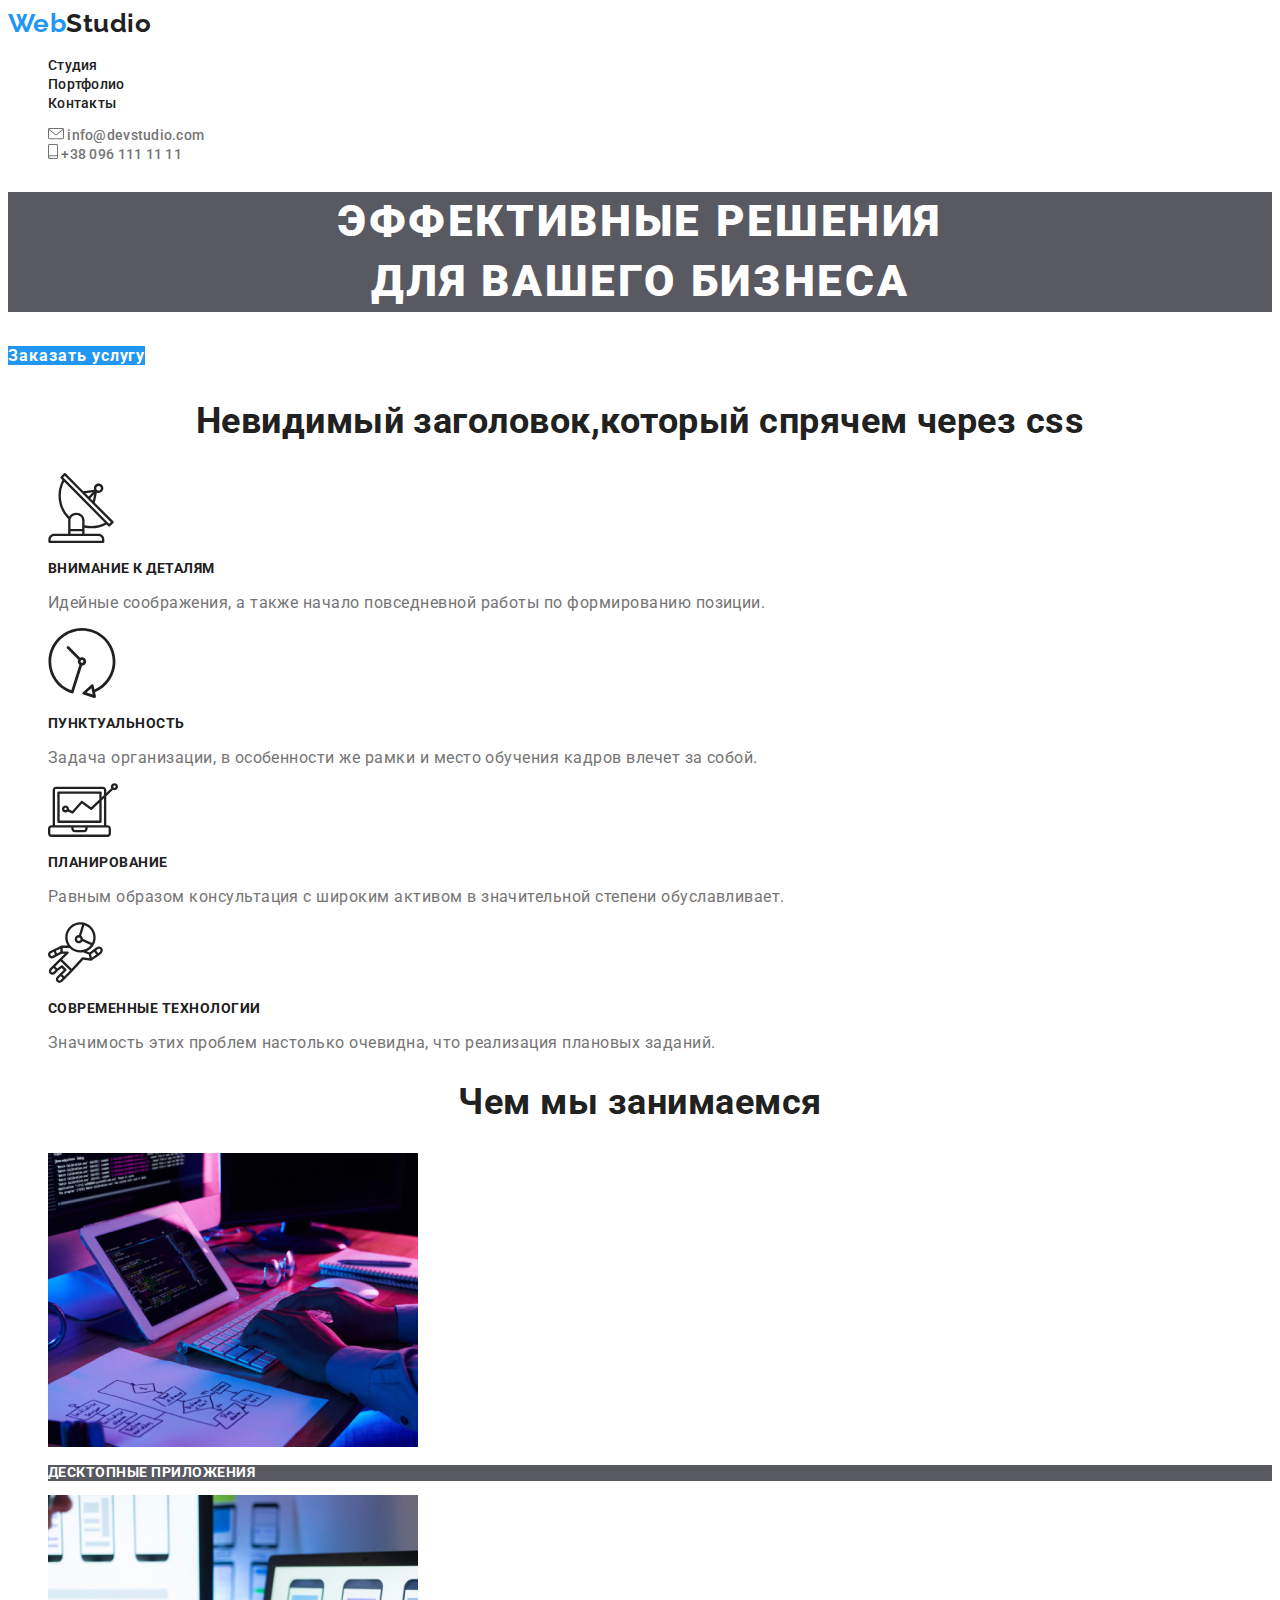
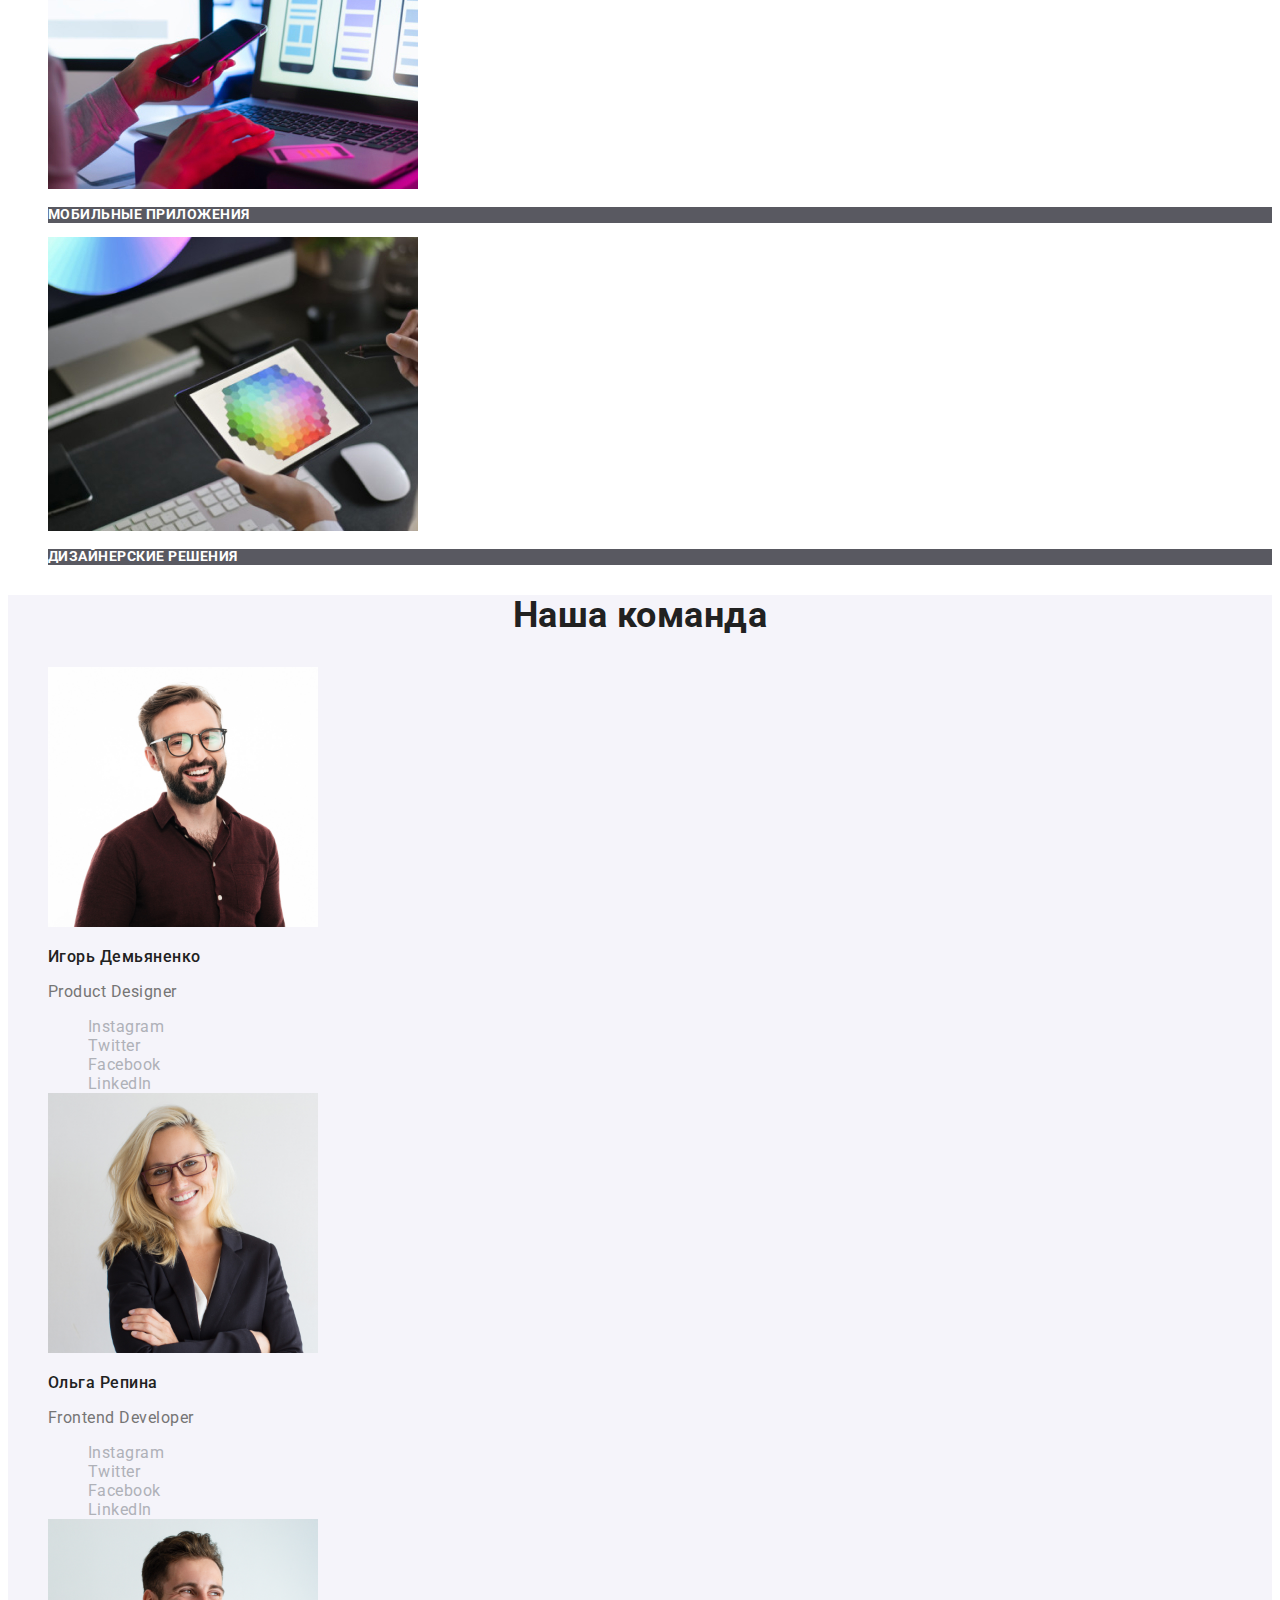
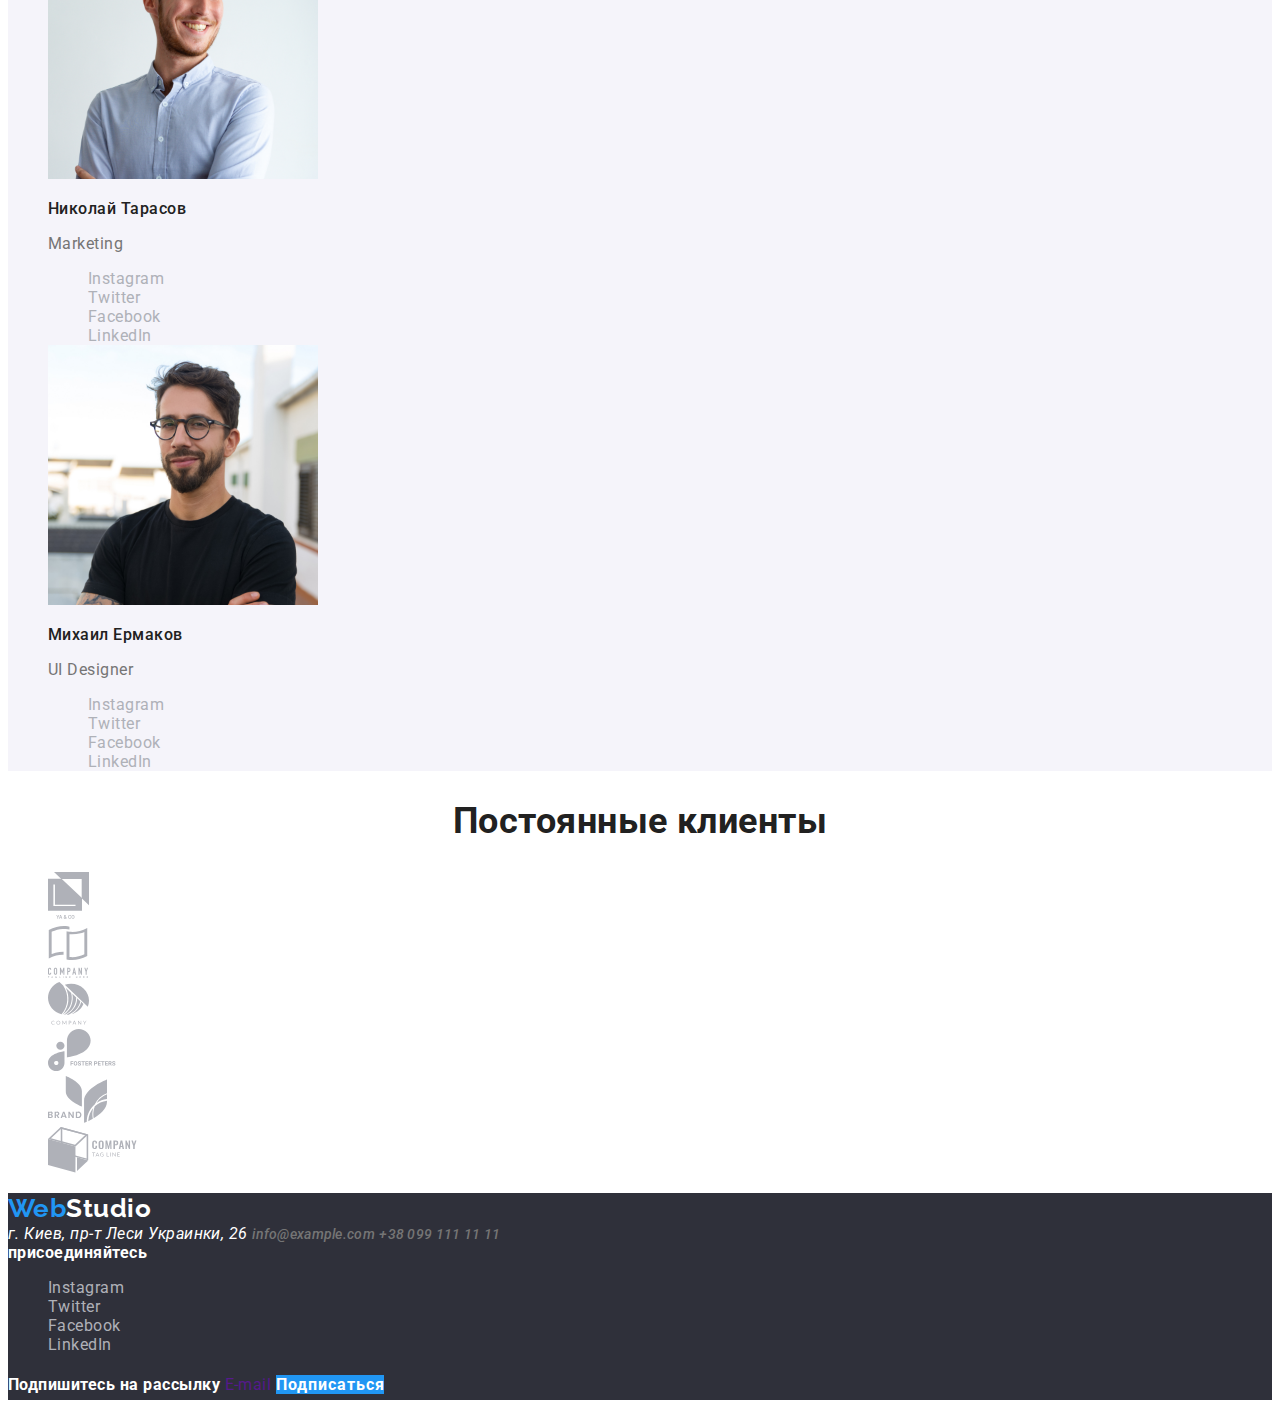
<file: index.html>
<!DOCTYPE html>
<html lang="ru">
  <head>
    <meta charset="UTF-8" />
    <title>Web Studio</title>
    <link
      href="https://fonts.googleapis.com/css2?family=Raleway:wght@700&family=Roboto:wght@400;500;700;900&display=swap"
      rel="stylesheet"
    />

    <link rel="stylesheet" href="./css/styles.css" />
  </head>
  <body class="body">
    <!-- Шапка страницы -->
    <header>
      <!-- Главная навигация -->
      <nav>
        <!-- Логотип -->
        <a href="./index.html" class="logo"
          ><span class="accent">Web</span>Studio</a
        >

        <!-- Ссылки на другие страницы или разделы текущей -->
        <ul class="site-nav">
          <li><a href="./index.html" class="link">Студия</a></li>
          <li><a href="./portfolio.html" class="link">Портфолио</a></li>
          <li><a href="" class="link">Контакты</a></li>
        </ul>
      </nav>
      <!-- Контактная информация -->
      <ul class="contacts">
        <li>
          <img src="./images/envelope-(hover).svg" alt="Конверт" />

          <a href="" class="contacts">
            info@devstudio.com
          </a>
        </li>

        <li>
          <img src="./images/smartphone.svg" alt="Смартфон" />
          <a href="" class="contacts">
            +38 096 111 11 11
          </a>
        </li>
      </ul>
    </header>
    <!-- Уникальный контент страницы -->
    <main>
      <!-- Герой -->
      <section class="hero">
        <h1 class="hero-title">Эффективные решения<br />для вашего бизнеса</h1>
        <a href="" class="button" class="hero-title">Заказать услугу</a>
      </section>
      <!-- Секция преимуществ -->
      <section class="section">
        <h2 class="section-title">
          Невидимый заголовок,который спрячем через css
        </h2>
        <ul class="feature-list">
          <li>
            <img src="./images/Vector.svg" alt="Антенна" />
            <h3 class="title">Внимание к деталям</h3>
            <p>
              Идейные соображения, а также начало повседневной работы по
              формированию позиции.
            </p>
          </li>
          <li>
            <img src="./images/Vector-2.svg" alt="Часы" />
            <h3 class="title">Пунктуальность</h3>
            <p>
              Задача организации, в особенности же рамки и место обучения кадров
              влечет за собой.
            </p>
          </li>
          <li>
            <img src="./images/Vector-3.svg" alt="Диаграма" />
            <h3 class="title">Планирование</h3>
            <p>
              Равным образом консультация с широким активом в значительной
              степени обуславливает.
            </p>
          </li>
          <li>
            <img src="./images/Vector-4.svg" alt="Астронавт" />
            <h3 class="title">Современные технологии</h3>
            <p>
              Значимость этих проблем настолько очевидна, что реализация
              плановых заданий.
            </p>
          </li>
        </ul>
      </section>
      <!-- Чем мы занимаемся -->
      <section class="section">
        <h2 class="section-title">Чем мы занимаемся</h2>
        <ul>
          <li>
            <img
              src="./images/desktop.jpg"
              alt="Ноутбук"
              width="370"
              height="294"
            />
            <h3 class="work-title">Десктопные приложения</h3>
          </li>
          <li>
            <img
              src="./images/mobile.jpg"
              alt="Смартфон"
              width="370"
              height="294"
            />
            <h3 class="work-title">Мобильные приложения</h3>
          </li>
          <li>
            <img
              src="./images/designer.jpg"
              alt="Планшет"
              width="370"
              height="294"
            />
            <h3 class="work-title">Дизайнерские решения</h3>
          </li>
        </ul>
      </section>
      <!-- Наша команда -->
      <section class="section background">
        <h2 class="section-title">Наша команда</h2>
        <ul class="team">
          <li>
            <img
              src="./images/img-1-team.jpg"
              alt="Сотрудник 1"
              width="270"
              height="260"
            />
            <h3 class="team-title">Игорь Демьяненко</h3>
            <p class="team-para">Product Designer</p>
            <ul>
              <li>
                <a href="" class="social-links" aria-label="Ссылка на Instagram"
                  >Instagram</a
                >
              </li>
              <li>
                <a href="" class="social-links" aria-label="Ссылка на Twitter"
                  >Twitter</a
                >
              </li>
              <li>
                <a href="" class="social-links" aria-label="Ссылка на Facebook"
                  >Facebook</a
                >
              </li>
              <li>
                <a href="" class="social-links" aria-label="Ссылка на LinkedIn"
                  >LinkedIn</a
                >
              </li>
            </ul>
          </li>

          <li>
            <img
              src="./images/img-2-team.jpg"
              alt="Сотрудник 2"
              width="270"
              height="260"
            />
            <h3 class="team-title">Ольга Репина</h3>
            <p class="team-para">Frontend Developer</p>
            <ul>
              <li>
                <a href="" class="social-links" aria-label="Ссылка на Instagram"
                  >Instagram</a
                >
              </li>
              <li>
                <a href="" class="social-links" aria-label="Ссылка на Twitter"
                  >Twitter</a
                >
              </li>
              <li>
                <a href="" class="social-links" aria-label="Ссылка на Facebook"
                  >Facebook</a
                >
              </li>
              <li>
                <a href="" class="social-links" aria-label="Ссылка на LinkedIn"
                  >LinkedIn</a
                >
              </li>
            </ul>
          </li>

          <li>
            <img
              src="./images/img-3-team.jpg"
              alt="Сотрудник 3"
              width="270"
              height="260"
            />
            <h3 class="team-title">Николай Тарасов</h3>
            <p class="team-para">Marketing</p>
            <ul>
              <li>
                <a href="" class="social-links" aria-label="Ссылка на Instagram"
                  >Instagram</a
                >
              </li>
              <li>
                <a href="" class="social-links" aria-label="Ссылка на Twitter"
                  >Twitter</a
                >
              </li>
              <li>
                <a href="" class="social-links" aria-label="Ссылка на Facebook"
                  >Facebook</a
                >
              </li>
              <li>
                <a href="" class="social-links" aria-label="Ссылка на LinkedIn"
                  >LinkedIn</a
                >
              </li>
            </ul>
          </li>

          <li>
            <img
              src="./images/img-4-team.jpg"
              alt="Сотрудник 4"
              width="270"
              height="260"
            />
            <h3 class="team-title">Михаил Ермаков</h3>
            <p class="team-para">UI Designer</p>
            <ul>
              <li>
                <a href="" class="social-links" aria-label="Ссылка на Instagram"
                  >Instagram</a
                >
              </li>
              <li>
                <a href="" class="social-links" aria-label="Ссылка на Twitter"
                  >Twitter</a
                >
              </li>
              <li>
                <a href="" class="social-links" aria-label="Ссылка на Facebook"
                  >Facebook</a
                >
              </li>
              <li>
                <a href="" class="social-links" aria-label="Ссылка на LinkedIn"
                  >LinkedIn</a
                >
              </li>
            </ul>
          </li>
        </ul>
      </section>
      <!-- Постоянные клиенты -->
      <section class="section">
        <h2 class="section-title">Постоянные клиенты</h2>
        <ul>
          <li>
            <a href="">
              <img src="./images/logo-1.svg" alt="YA & CO" />
            </a>
          </li>
          <li>
            <a href="">
              <img src="./images/logo-2.svg" alt="Company Tangline Here" />
            </a>
          </li>
          <li>
            <a href="">
              <img src="./images/logo-3.svg" alt="Company" />
            </a>
          </li>
          <li>
            <a href="">
              <img src="./images/logo-4.svg" alt="FOSTER PETERS" />
            </a>
          </li>
          <li>
            <a href="">
              <img src="./images/logo-5.svg" alt="BRAND" />
            </a>
          </li>
          <li>
            <a href="">
              <img src="./images/logo-6.svg" alt="COMPANY TAG LINE" />
            </a>
          </li>
        </ul>
      </section>
    </main>

    <!-- Подвал страницы -->
    <footer class="footer-text footer-background">
      <div>
        <a href="" class="logo-footer"><span class="accent">Web</span>Studio</a>
        <address>
          г. Киев, пр-т Леси Украинки, 26
          <a href="" class="contacts">info@example.com</a>
          <a href="" class="contacts">+38 099 111 11 11</a>
        </address>
      </div>

      <div>
        <b>присоединяйтесь</b>
        <ul>
          <li>
            <a href="" class="social-links" aria-label="Ссылка на Instagram"
              >Instagram</a
            >
          </li>
          <li>
            <a href="" class="social-links" aria-label="Ссылка на Twitter"
              >Twitter</a
            >
          </li>
          <li>
            <a href="" class="social-links" aria-label="Ссылка на Facebook"
              >Facebook</a
            >
          </li>
          <li>
            <a href="" class="social-links" aria-label="Ссылка на LinkedIn"
              >LinkedIn</a
            >
          </li>
        </ul>
      </div>

      <div>
        <b>Подпишитесь на рассылку</b>
        <a href="">E-mail</a>
        <a href="" class="button">Подписаться</a>
      </div>
    </footer>
  </body>
</html>
</file>
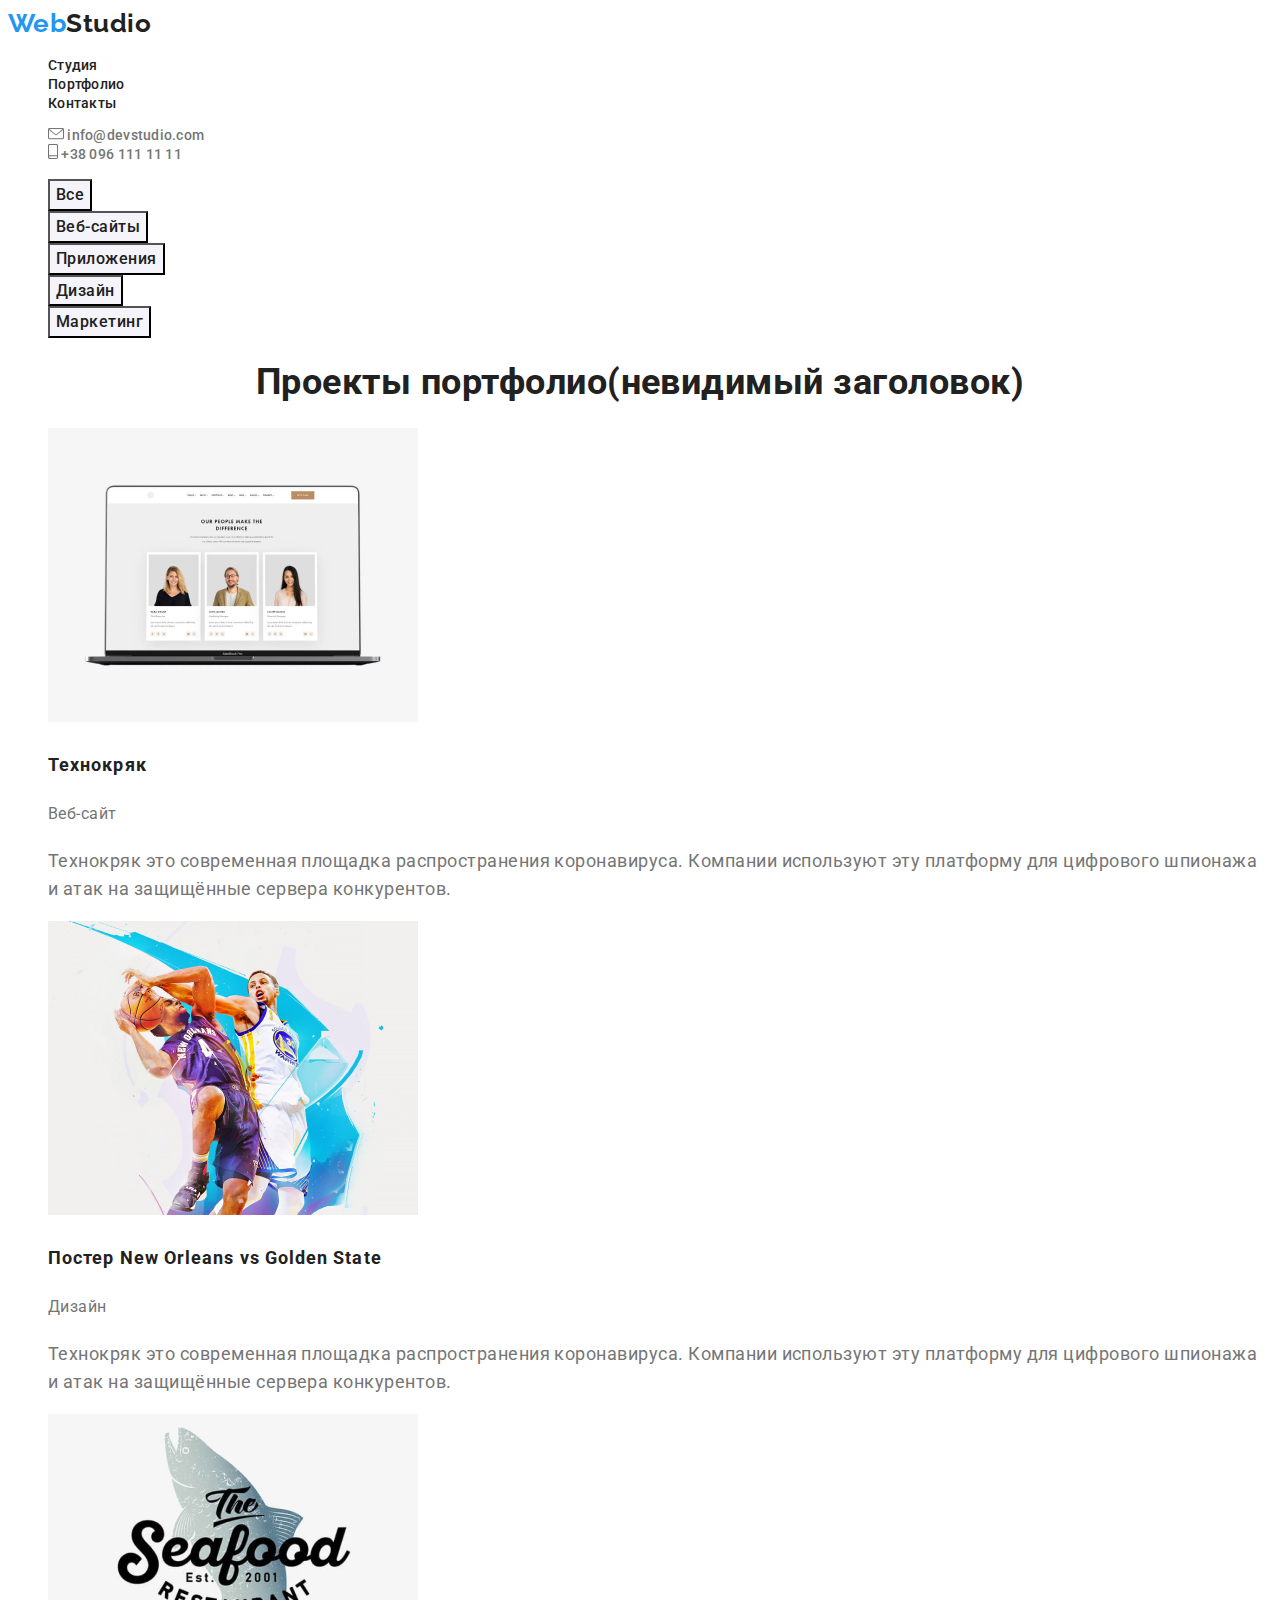
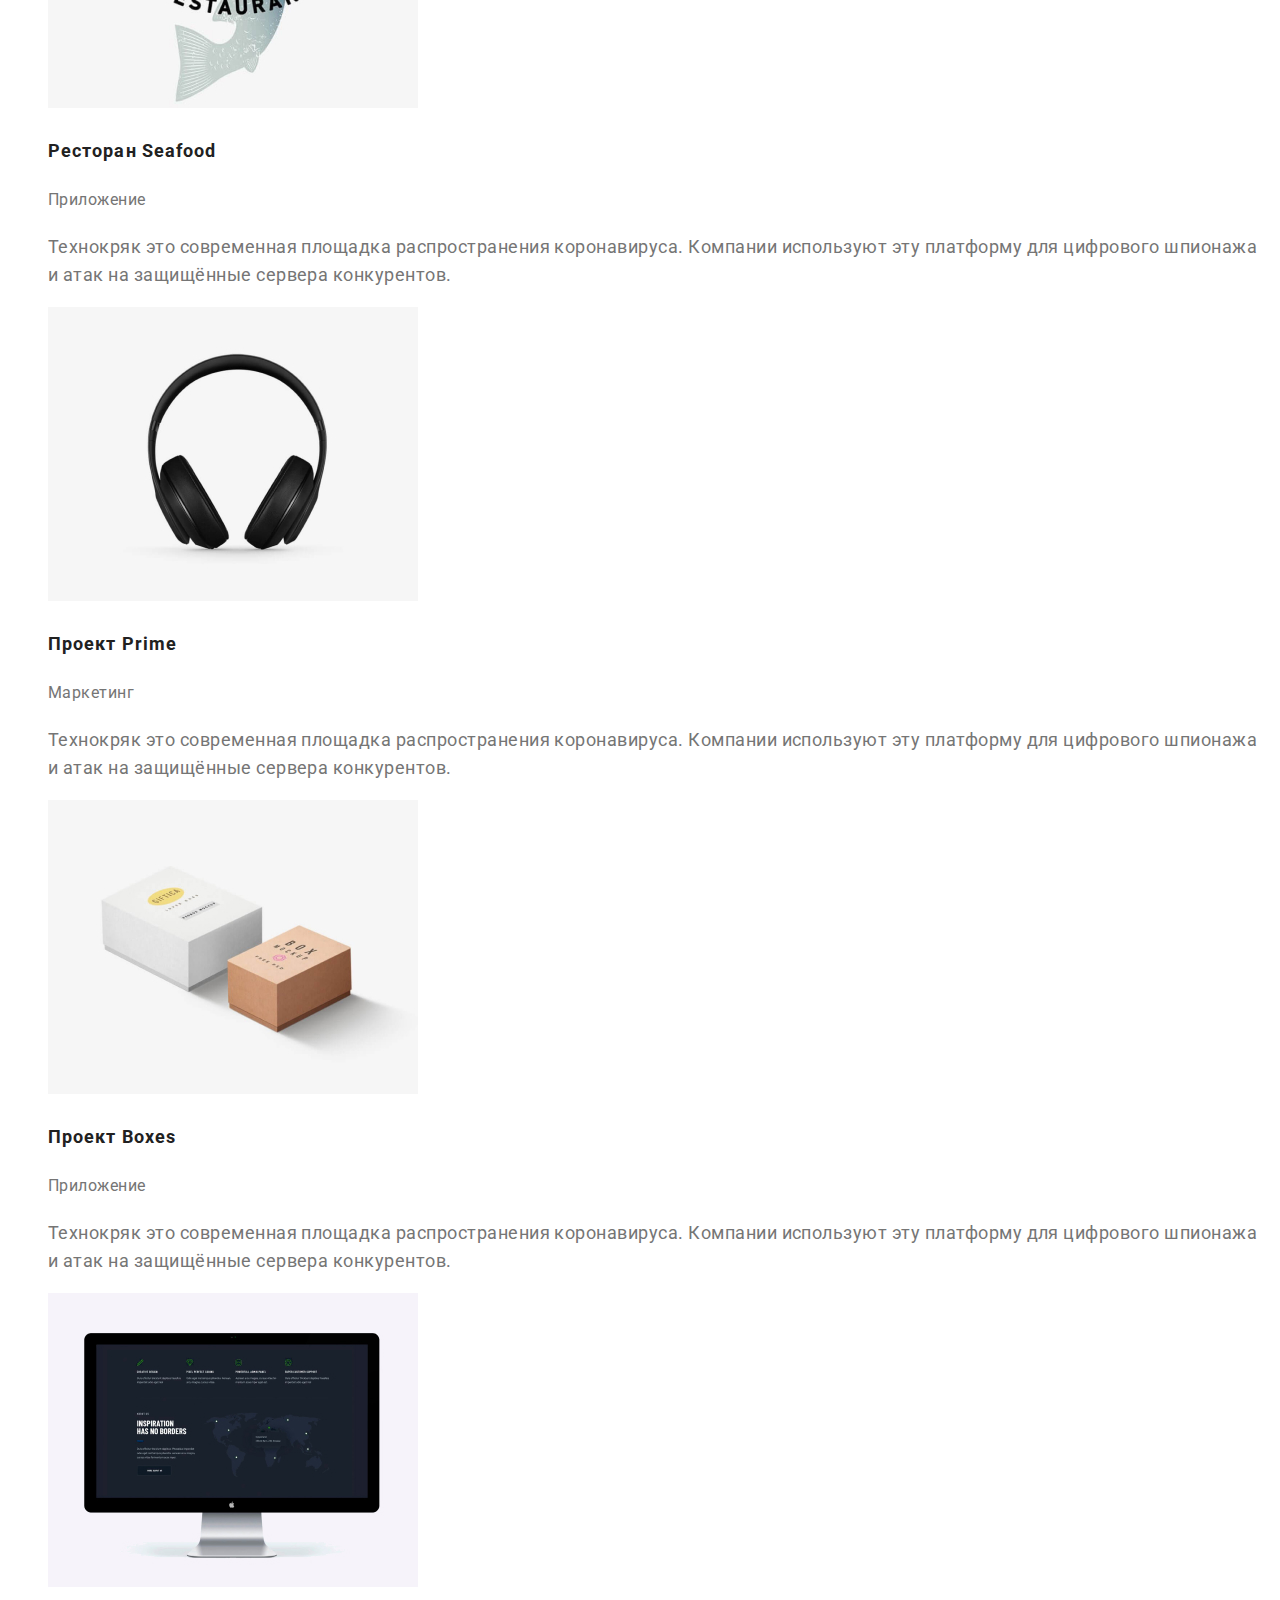
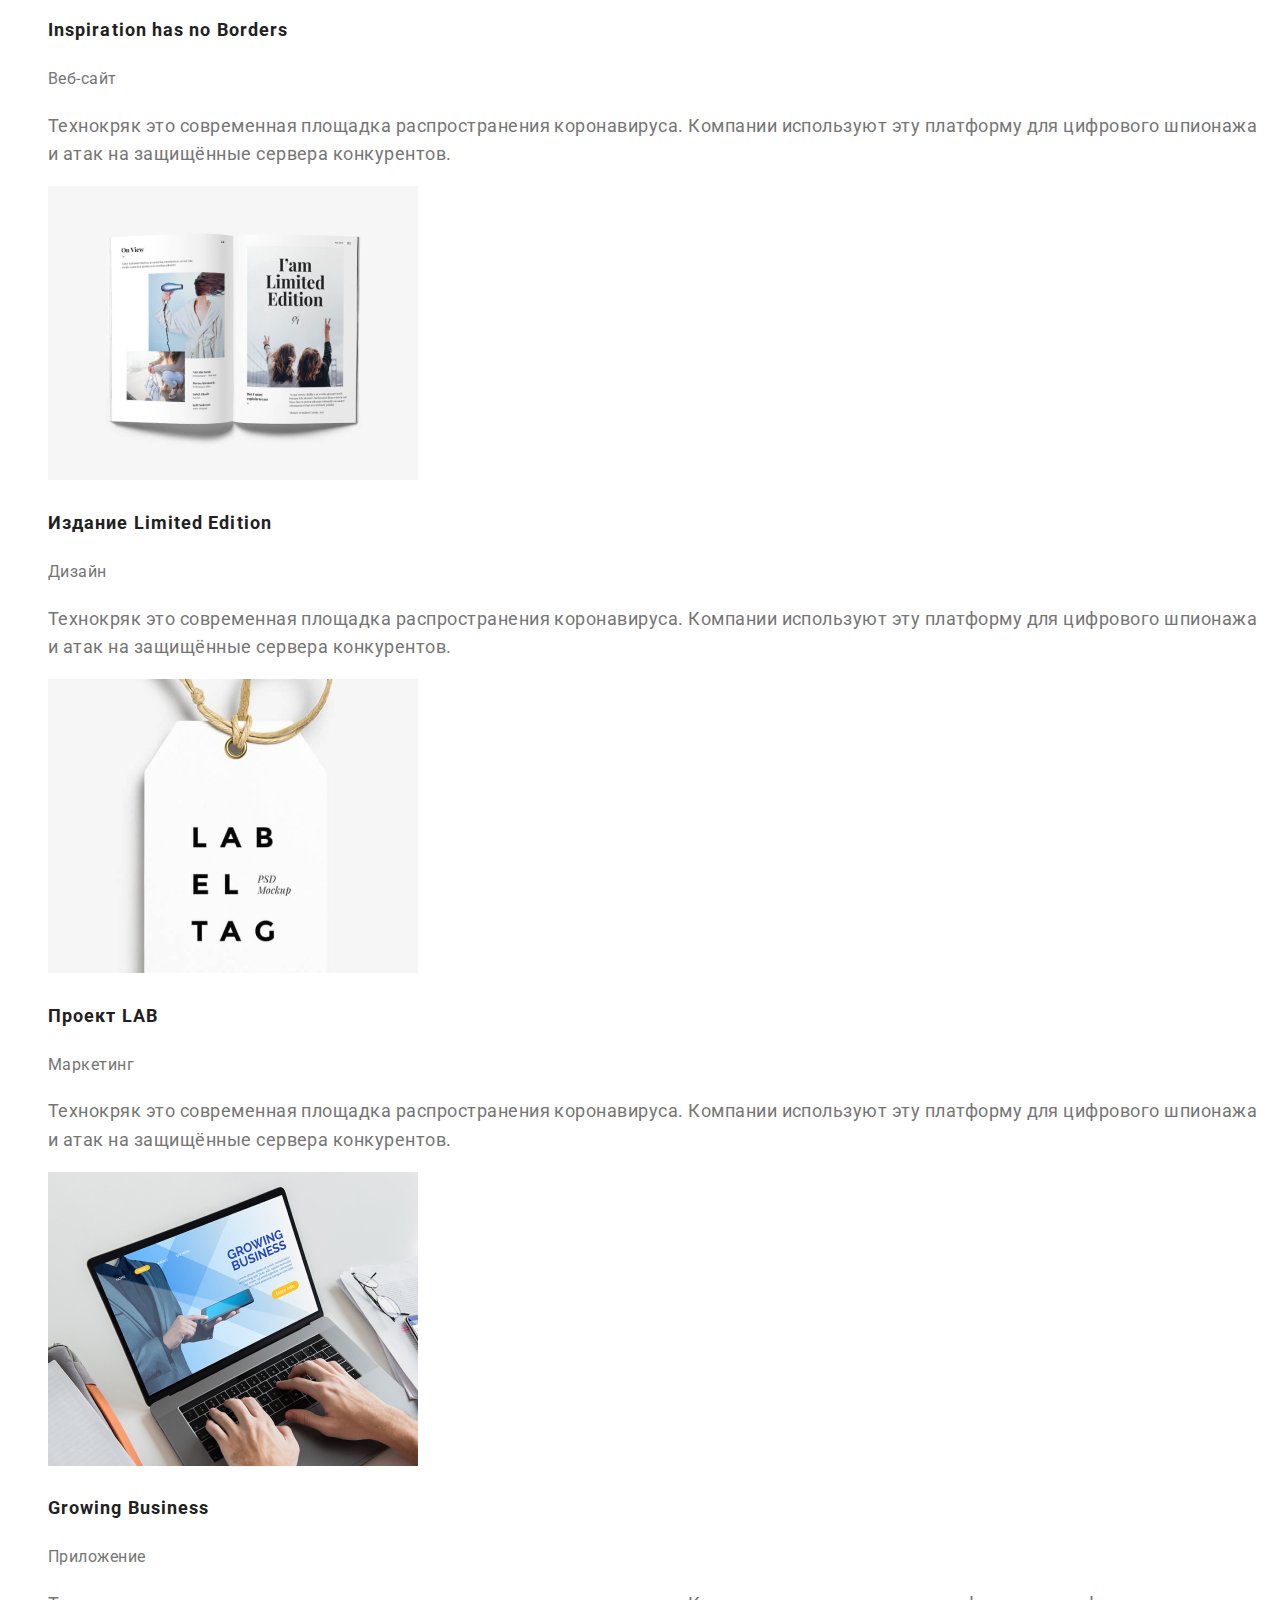
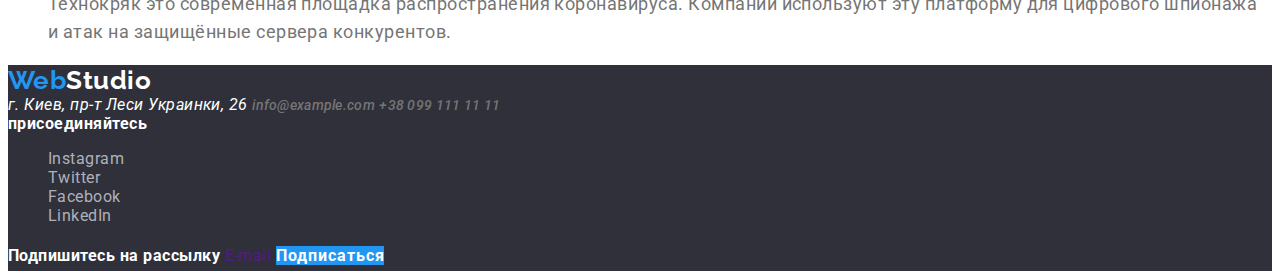
<file: portfolio.html>
<!DOCTYPE html>
<html lang="ru">
  <head>
    <meta charset="UTF-8" />
    <title>Web Studio</title>
    <link
      href="https://fonts.googleapis.com/css2?family=Raleway:wght@700&family=Roboto:wght@400;500;700;900&display=swap"
      rel="stylesheet"
    />

    <link rel="stylesheet" href="./css/styles.css" />
  </head>

  <body class="body">
    <!-- Шапка страницы -->
    <header>
      <!-- Главная навигация -->
      <nav>
        <!-- Логотип -->
        <a href="./index.html" class="logo"
          ><span class="accent">Web</span>Studio</a
        >

        <!-- Ссылки на другие страницы или разделы текущей -->
        <ul class="site-nav">
          <li><a href="./index.html" class="link">Студия</a></li>
          <li><a href="./portfolio.html" class="link">Портфолио</a></li>
          <li><a href="" class="link">Контакты</a></li>
        </ul>
      </nav>
      <!-- Контактная информация -->
      <ul class="contacts">
        <li>
          <img src="./images/envelope-(hover).svg" alt="Конверт" />

          <a href="" class="contacts">
            info@devstudio.com
          </a>
        </li>

        <li>
          <img src="./images/smartphone.svg" alt="Смартфон" />
          <a href="" class="contacts">
            +38 096 111 11 11
          </a>
        </li>
      </ul>
    </header>

    <!-- Уникальный контент страницы -->
    <main>
      <!-- Список разделов текущей страницы -->
      <ul class="filter">
        <li><button class="button" type="button">Все</button></li>
        <li><button class="button" type="button">Веб-сайты</button></li>
        <li><button class="button" type="button">Приложения</button></li>
        <li><button class="button" type="button">Дизайн</button></li>
        <li><button class="button" type="button">Маркетинг</button></li>
      </ul>

      <!-- Проекты портфолио -->
      <section class="portfolio">
        <h1 class="section-title">Проекты портфолио(невидимый заголовок)</h1>
        <ul>
          <li>
            <a href="" class="portfolio">
              <img
                src="./images/img1.jpg"
                alt="Ноутбук"
                width="370"
                height="294"
              />
              <h2 class="portfolio-title">Технокряк</h2>
              <p>Веб-сайт</p>
              <p class="paragraph">
                Технокряк это современная площадка распространения коронавируса.
                Компании используют эту платформу для цифрового шпионажа и атак
                на защищённые сервера конкурентов.
              </p>
            </a>
          </li>

          <li>
            <a href="" class="portfolio">
              <img
                src="./images/img2.jpg"
                alt="Постер с двумя баскетболистами"
                width="370"
                height="294"
              />
              <h2 class="portfolio-title">
                Постер New Orleans vs Golden State
              </h2>
              <p>Дизайн</p>
              <p class="paragraph">
                Технокряк это современная площадка распространения коронавируса.
                Компании используют эту платформу для цифрового шпионажа и атак
                на защищённые сервера конкурентов.
              </p>
            </a>
          </li>

          <li>
            <a href="" class="portfolio">
              <img
                src="./images/img3.jpg"
                alt="Логотип ресторана Seafood"
                width="370"
                height="294"
              />
              <h2 class="portfolio-title">Ресторан Seafood</h2>
              <p>Приложение</p>
              <p class="paragraph">
                Технокряк это современная площадка распространения коронавируса.
                Компании используют эту платформу для цифрового шпионажа и атак
                на защищённые сервера конкурентов.
              </p>
            </a>
          </li>

          <li>
            <a href="" class="portfolio">
              <img
                src="./images/img4.jpg"
                alt="Наушники"
                width="370"
                height="294"
              />
              <h2 class="portfolio-title">Проект Prime</h2>
              <p>Маркетинг</p>
              <p class="paragraph">
                Технокряк это современная площадка распространения коронавируса.
                Компании используют эту платформу для цифрового шпионажа и атак
                на защищённые сервера конкурентов.
              </p>
            </a>
          </li>

          <li>
            <a href="" class="portfolio">
              <img
                src="./images/img5.jpg"
                alt="Две коробки"
                width="370"
                height="294"
              />
              <h2 class="portfolio-title">Проект Boxes</h2>
              <p>Приложение</p>
              <p class="paragraph">
                Технокряк это современная площадка распространения коронавируса.
                Компании используют эту платформу для цифрового шпионажа и атак
                на защищённые сервера конкурентов.
              </p>
            </a>
          </li>

          <li>
            <a href="" class="portfolio">
              <img
                src="./images/img6.jpg"
                alt="Монитор"
                width="370"
                height="294"
              />
              <h2 class="portfolio-title">Inspiration has no Borders</h2>
              <p>Веб-сайт</p>
              <p class="paragraph">
                Технокряк это современная площадка распространения коронавируса.
                Компании используют эту платформу для цифрового шпионажа и атак
                на защищённые сервера конкурентов.
              </p>
            </a>
          </li>

          <li>
            <a href="" class="portfolio">
              <img
                src="./images/img7.jpg"
                alt="Развернутый журнал"
                width="370"
                height="294"
              />
              <h2 class="portfolio-title">Издание Limited Edition</h2>
              <p>Дизайн</p>
              <p class="paragraph">
                Технокряк это современная площадка распространения коронавируса.
                Компании используют эту платформу для цифрового шпионажа и атак
                на защищённые сервера конкурентов.
              </p>
            </a>
          </li>

          <li>
            <a href="" class="portfolio">
              <img
                src="./images/img8.jpg"
                alt="Логотип компании в форме бирки"
                width="370"
                height="294"
              />
              <h2 class="portfolio-title">Проект LAB</h2>
              <p>Маркетинг</p>
              <p class="paragraph">
                Технокряк это современная площадка распространения коронавируса.
                Компании используют эту платформу для цифрового шпионажа и атак
                на защищённые сервера конкурентов.
              </p>
            </a>
          </li>

          <li>
            <a href="" class="portfolio">
              <img
                src="./images/img9.jpg"
                alt="Сайт компании отображен на ноутбуке"
                width="370"
                height="294"
              />
              <h2 class="portfolio-title">Growing Business</h2>
              <p>Приложение</p>
              <p class="paragraph">
                Технокряк это современная площадка распространения коронавируса.
                Компании используют эту платформу для цифрового шпионажа и атак
                на защищённые сервера конкурентов.
              </p>
            </a>
          </li>
        </ul>
      </section>
    </main>

    <!-- Подвал страницы -->
    <footer class="footer-text footer-background">
      <div>
        <a href="" class="logo-footer"><span class="accent">Web</span>Studio</a>
        <address>
          г. Киев, пр-т Леси Украинки, 26
          <a href="" class="contacts">info@example.com</a>
          <a href="" class="contacts">+38 099 111 11 11</a>
        </address>
      </div>

      <div>
        <b>присоединяйтесь</b>
        <ul>
          <li>
            <a href="" class="social-links" aria-label="Ссылка на Instagram"
              >Instagram</a
            >
          </li>
          <li>
            <a href="" class="social-links" aria-label="Ссылка на Twitter"
              >Twitter</a
            >
          </li>
          <li>
            <a href="" class="social-links" aria-label="Ссылка на Facebook"
              >Facebook</a
            >
          </li>
          <li>
            <a href="" class="social-links" aria-label="Ссылка на LinkedIn"
              >LinkedIn</a
            >
          </li>
        </ul>
      </div>

      <div>
        <b>Подпишитесь на рассылку</b>
        <a href="">E-mail</a>
        <a href="" class="button">Подписаться</a>
      </div>
    </footer>
  </body>
</html>
</file>
<file: css/styles.css>
:root {
  --primary-text-color: #757575;
  --title-text-color: #212121;
  --accent-color: #2196f3;
  --white: #ffffff;
  --background-color: #ffffff;
  --secondary-background-color: #f5f4fa;
  --social-links-color: #afb1b8;
  --button-text-color: #ffffff;
  --button-background-color: #2196f3;
  --footer-background-color: #2f303a;
}

/* основной цвет текста #757575 */
/* вторичный цвет текста #212121 */
/* акцент #2196f3 */
/* белый #FFFFFF */
/* цвет фона #FFFFFF */
/* вторичный цвет фона #F5F4FA */
/* цвет иконок #AFB1B8 */
/* цвет текста кнопок  #ffffff */
/* цвет фона кнопок #2196F3 */
/* цвет фона футера #2F303A */

.body {
  background-color: var(--background-color);
  color: var(--primary-text-color);

  font-family: Roboto, sans-serif;
  letter-spacing: 0.03em;
}

.logo {
  color: var(--title-text-color);
  font-family: Raleway, sans-serif;

  font-weight: bold;
  font-size: 26px;
  line-height: 1.19;
}

.logo:hover {
  color: var(--accent-color);
}

.accent {
  color: var(--accent-color);
}

/* убирает маркеры списков */
ul {
  list-style: none;
}

/* убирает подчеркивание у ссылок */
a {
  text-decoration: none;
}

/* site-nav */
.site-nav .link {
  color: var(--title-text-color);

  font-weight: 500;
  font-size: 14px;
  line-height: 1.14;
  letter-spacing: 0.02em;
}
.site-nav .link:hover,
.site-nav .link:focus {
  color: var(--accent-color);
}

.site-nav .link.current {
  color: var(--accent-color);
}

/* information */
.contacts {
  color: var(--primary-text-color);

  font-weight: 500;
  font-size: 14px;
  line-height: 1.14;
  letter-spacing: 0.02em;
}

.contacts:hover,
.contacts:focus {
  color: var(--accent-color);
}

/* hero */
.hero-title {
  color: var(--white);
  background-color: rgba(47, 48, 58, 0.8);

  font-weight: 900;
  font-size: 44px;
  line-height: 1.36;
  text-align: center;
  letter-spacing: 0.06em;
  text-transform: uppercase;
}

/* section*/
.section-title {
  color: var(--title-text-color);

  font-weight: 700;
  font-size: 36px;
  line-height: 1.16;
  text-align: center;
}

/* features */
.feature-list .title {
  color: var(--title-text-color);

  font-weight: 700;
  font-size: 14px;
  line-height: 1.14;
  text-transform: uppercase;
}

/* чем мы занимаемся (заголовок) */
.work-title {
  color: var(--white);
  background-color: rgba(47, 48, 58, 0.8);

  font-weight: 700;
  font-size: 14px;
  line-height: 1.14;
  text-transform: uppercase;
}

/* наша команда */
.team .team-title {
  color: var(--title-text-color);

  font-weight: 500;
  font-size: 16px;
  line-height: 1.19;
}

.team .team-para {
  font-weight: 400;
  font-size: 16px;
  line-height: 1.19;
}

.background {
  background-color: var(--secondary-background-color);
}

/* social links */
.social-links {
  color: var(--social-links-color);
}
.social-links:hover,
.social-links:focus {
  color: var(--accent-color);
}

/* button */
.button {
  color: var(--button-text-color);
  background-color: var(--button-background-color);

  font-family: inherit;
  font-weight: 700;
  font-size: 16px;
  line-height: 1.87;
  text-align: center;
  letter-spacing: 0.06em;
}

.button.primary {
}

.button.secondary {
}

/* футер */
.footer-background {
  background-color: var(--footer-background-color);
}

.logo-footer {
  color: var(--white);
  font-family: Raleway, sans-serif;

  font-weight: bold;
  font-size: 26px;
  line-height: 1.19;
}

.footer-text {
  color: var(--white);
}

.logo-footer:hover {
  color: var(--accent-color);
}

/* портфолио */

/* кнопки портфолио */
.filter .button {
  color: var(--title-text-color);
  background-color: var(--secondary-background-color);

  font-family: Roboto;
  font-weight: 500;
  font-size: 16px;
  line-height: 1.62;
  letter-spacing: 0.03em;
}

.filter .button:hover,
.filter .button:focus {
  color: var(--button-text-color);
  background-color: var(--accent-color);
}

/* секция портфолио */
.portfolio {
  color: var(--primary-text-color);

  font-weight: 400;
  font-size: 16px;
  line-height: 1.87;
}

/* заголовок контента */
.portfolio .portfolio-title {
  color: var(--title-text-color);

  font-weight: 700;
  font-size: 18px;
  line-height: 2;
  letter-spacing: 0.06em;
}

/* абзац контента */
.portfolio .paragraph {
  font-weight: 400;
  font-size: 18px;
  line-height: 1.56;
}
</file>
